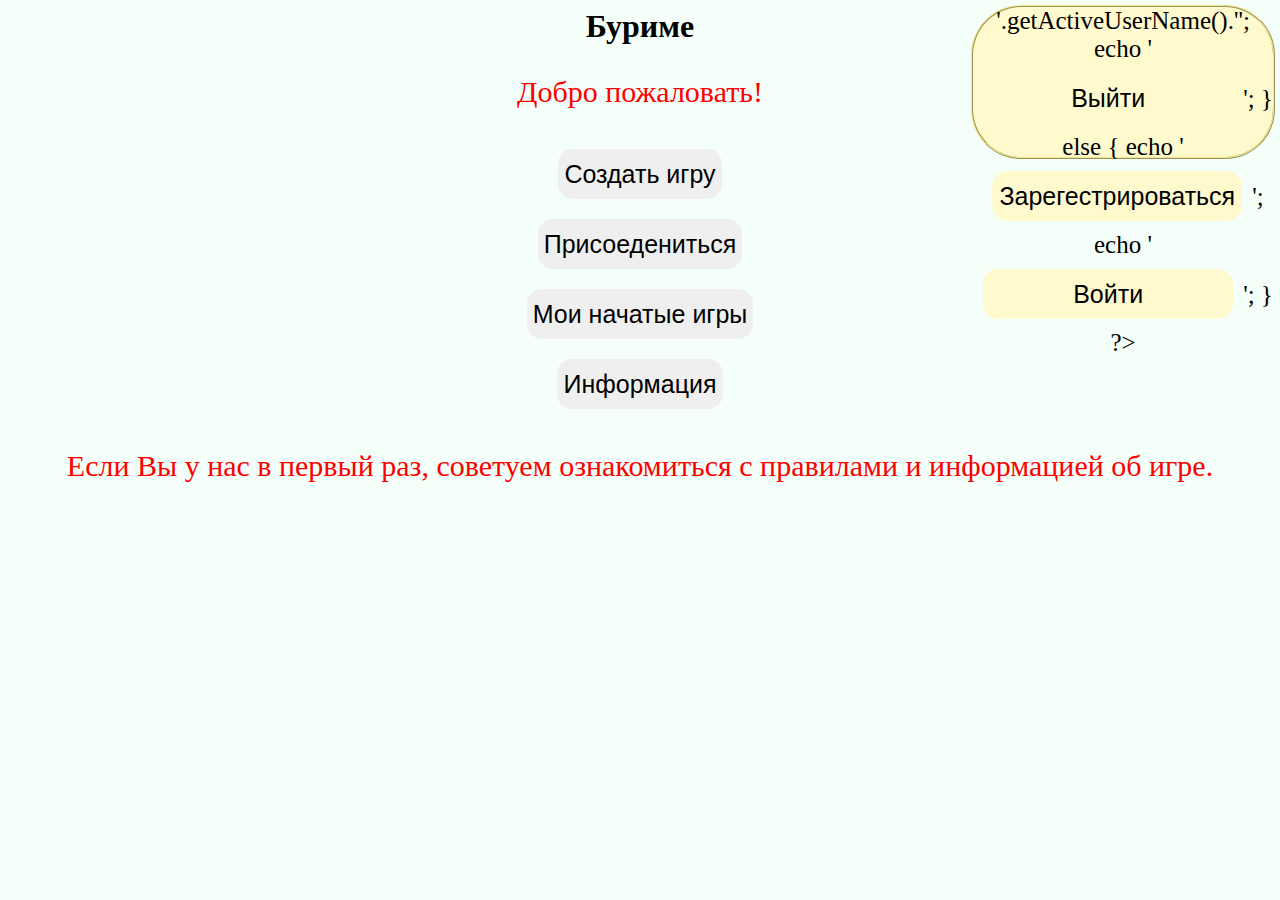
<file: index.html>
﻿<html lang="ru">
	<head>
		<script src='starts.js'></script>
		<script src="js/jquery-3.0.0.js"></script>
		<link rel="stylesheet" type="text/css" href="css/styles.css">	
		<link rel="shortcut icon" href="ico.ico">
		<!-- Yandex.Metrika counter -->
<script type="text/javascript">
    (function (d, w, c) {
        (w[c] = w[c] || []).push(function() {
            try {
                w.yaCounter43296794 = new Ya.Metrika({
                    id:43296794,
                    clickmap:true,
                    trackLinks:true,
                    accurateTrackBounce:true,
                    webvisor:true
                });
            } catch(e) { }
        });

        var n = d.getElementsByTagName("script")[0],
            s = d.createElement("script"),
            f = function () { n.parentNode.insertBefore(s, n); };
        s.type = "text/javascript";
        s.async = true;
        s.src = "https://mc.yandex.ru/metrika/watch.js";

        if (w.opera == "[object Opera]") {
            d.addEventListener("DOMContentLoaded", f, false);
        } else { f(); }
    })(document, window, "yandex_metrika_callbacks");
</script>
<noscript><div><img src="https://mc.yandex.ru/watch/43296794" style="position:absolute; left:-9999px;" alt="" /></div></noscript>
<!-- /Yandex.Metrika counter -->
		<title>Меню</title>
		<style>	
			.welcome {font-size:30px; display:none; color:red}
			.mobile button { width:100%; }
		</style>
		<meta charset="utf-8">
		<meta name="viewport" content="width=device-width"/>
	</head>
	<body>
		<center class="comp">
			<h1>Буриме</h1>
			<p class='welcome'>
				Добро пожаловать!
			</p>
			<button onclick="go('makeGame.html')">
				Создать игру
			</button>
			<br /><button onclick="go('chooseGame.html')">
				Присоедениться
			</button>
			<br /><button onclick="go('mygames.html')">
				Мои начатые игры
			</button>
			<br /><button onclick="go('rules.html')">
				Информация
			</button>
			<p class='welcome'>
				Если Вы у нас в первый раз, советуем ознакомиться с правилами и информацией об игре.
			</p>
		</center>
		

		
		<script>
			if(!isWelcomeCookieExist()) {
				showWelcome();
				setWelcomeCookie();
			}
			
			function setWelcomeCookie() {
				document.cookie='burime=set';
			}
			
			function isWelcomeCookieExist() {
				var cookies=document.cookie.split('; ');
				for(i=0; i<cookies.length; i++){
					if(cookies[i]=='burime=set'){
						return true;						
					}
				}
			}
			
			function showWelcome() {
				$('.welcome').css('display', 'block');
			}
			
			
		</script>
	</body>
</html>
</file>
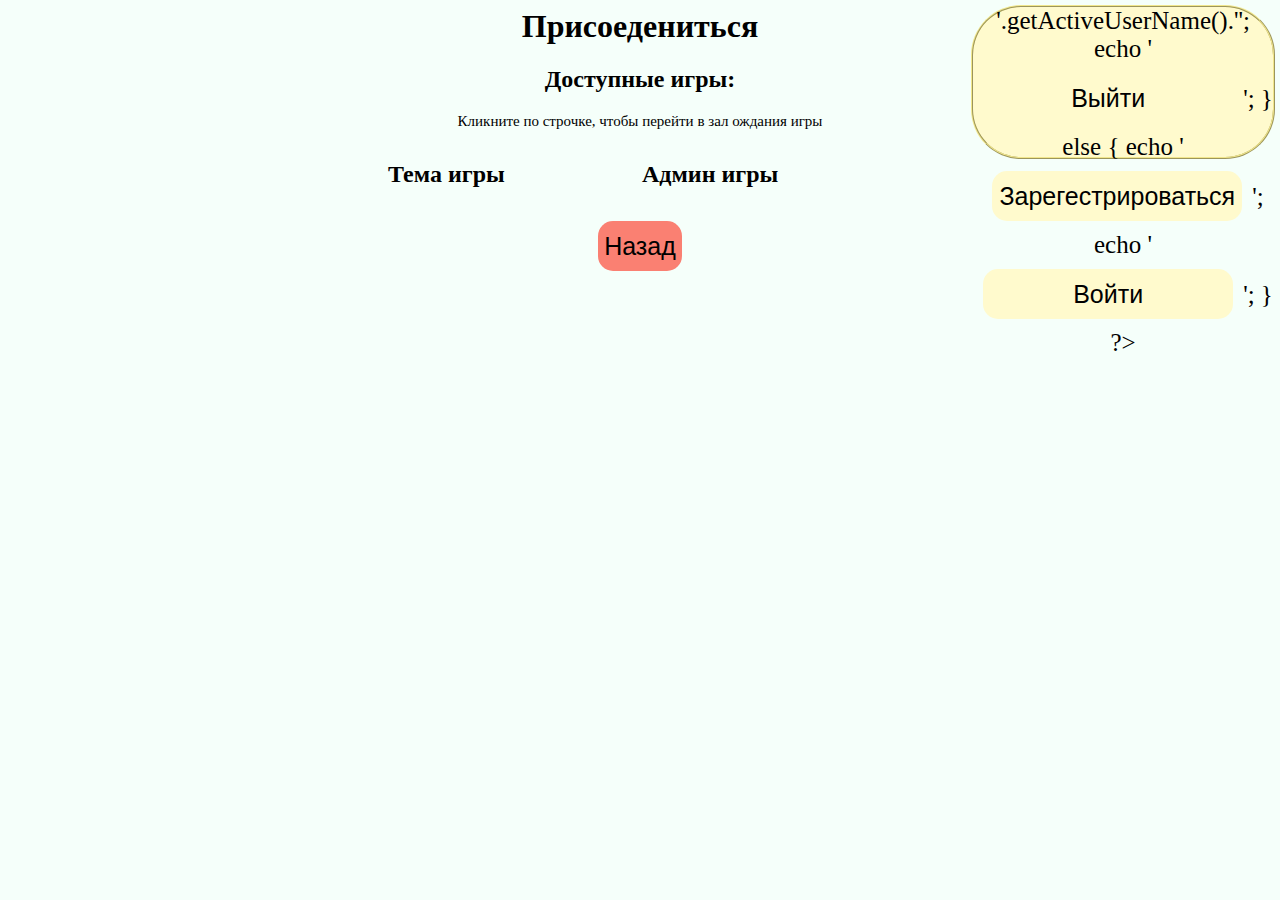
<file: chooseGame.html>
﻿<html>
	<head>
		<script src='starts.js'></script>
		<script src="/js/jquery-3.0.0.js"></script>
		<link rel="stylesheet" type="text/css" href="css/styles.css">
		<title>Присоедениться</title>
		<link rel="shortcut icon" href="ico.ico">
		<meta charset="utf-8">
		<meta name="viewport" content="width=device-width"/>
		<style>
			td { width:250px; }
		</style>
	</head>
	<body>
		<center>
			<h1>Присоедениться</h1>
			<h2>
				Доступные игры:
			</h2>
			<p class="small">Кликните по строчке, чтобы перейти в зал ождания игры</p>
			<table id="games">
				<tr>
					<td>
						<h2>
						Тема игры
						</h2>
					</td>
					<td>
						<h2>
						Админ игры
						</h2>
					</td>
				</tr>
			</table>
			<button class='red' onclick="go('index.html')">
				Назад
			</button>
		</center>
		<script>
				getActiveGames();
				
				function getActiveGames() {
					callAPI('getActiveGames', undefined, function(result){
						for (var i=0; i<result.length; i++){
								var html = '<td><a>'+result[i].topic+'</a></td><td>'+result[i].login+'</td>';
								$('#games').append('<tr class="trans" onclick="go(\'wait.php?game_id='+result[i].id+'\')">'+html+'</tr>');
							}	
					});					
				}
		</script>
	</body>
</html>
</file>
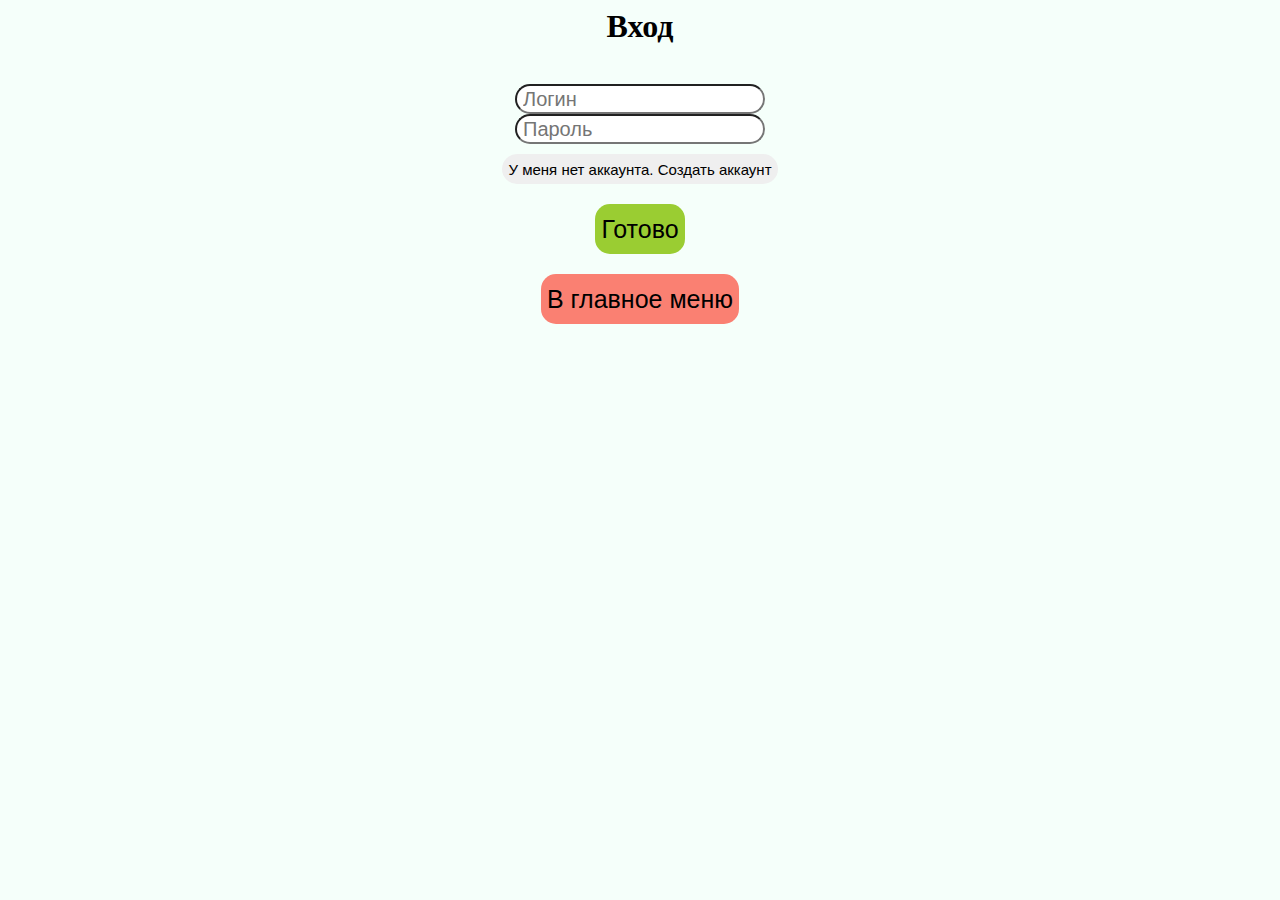
<file: login.html>
﻿<html>
	<head>
		<script src='starts.js'></script>
		<script src="/js/jquery-3.0.0.js"></script>
		<link rel="stylesheet" type="text/css" href="css/styles.css">
		<link rel="shortcut icon" href="ico.ico">
		<title>Вход</title>
		<meta charset="utf-8">
		<meta name="viewport" content="width=device-width"/>
	</head>
	<body class="login-off login-page">
		<center>
			<h1>Вход</h1>
			<br/><input id="login" placeholder="Логин">
			</input>
			<br /><input id="password" type="password" placeholder="Пароль">
			</input>
			<br /><button class="small" onclick="go('register.html')">
				У меня нет аккаунта. Создать аккаунт
			</button>
			<br /><button class='green' onclick="login($('#login').val(), $('#password').val());" >
				Готово
			</button>
			<br /><button class='red' onclick="go('index.html')">
				В главное меню
			</button>
		</center>
		<script>
				
				function login(login, password) {
					var params={login: login, password: password};
					callAPI('login', params, function(){
						go('index.html');
					});
				}
		</script>
	</body>
</html>
</file>
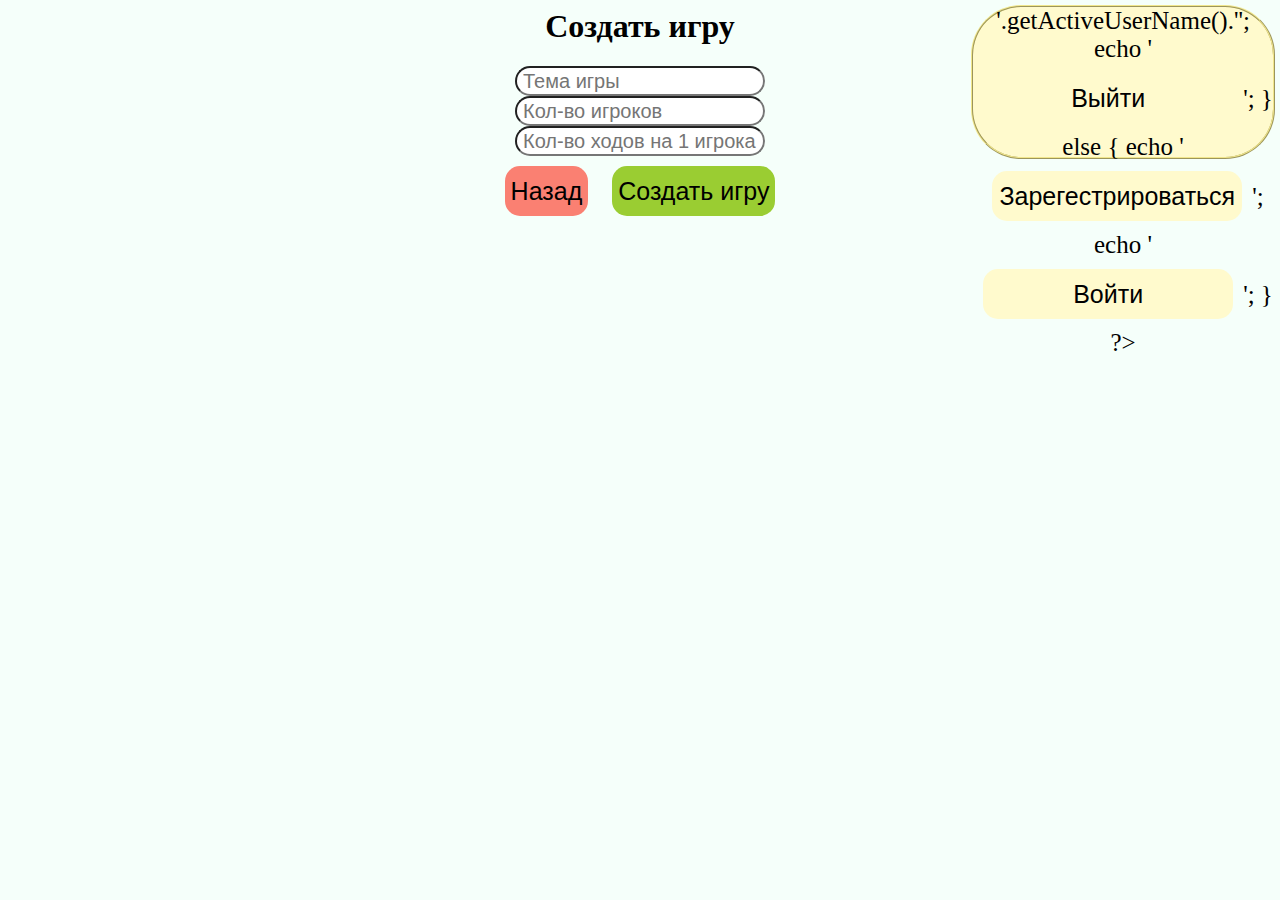
<file: makeGame.html>
﻿<html>
	<head>
		<script src='starts.js'></script>
		<script src="/js/jquery-3.0.0.js"></script>
		<link rel="stylesheet" type="text/css" href="css/styles.css">
		<link rel="shortcut icon" href="ico.ico">
		<title>Создать игру</title>
		<meta charset="utf-8">
		<meta name="viewport" content="width=device-width"/>
		<style>
			td { border:none }
		</style>
	</head>
	<body>
		<center>
			<h1>Создать игру</h1>
			<input id="topic" placeholder="Тема игры">
			</input>
			<br /><input id="players_count" placeholder="Кол-во игроков">
			</input>
			<br /><input id="turns_count" placeholder="Кол-во ходов на 1 игрока">
			</input>
			<br /><button class="red" onclick="go('index.html')">
				Назад
			</button>
			<button class="green" onclick="addGame($('#topic').val(), $('#players_count').val(), $('#turns_count').val())">
				Создать игру
			</button>
		</center>
		<script>
				
				function addGame(topic, players_count, turns_count) {
					var params={topic:topic, players_count:players_count, turns_count:turns_count};
					callAPI('addGame', params, function(result){
						console.log("4 result from addGame", result);
						go("wait.php?game_id="+result);	
					});
				}
		</script>
	</body>
</html>
</file>
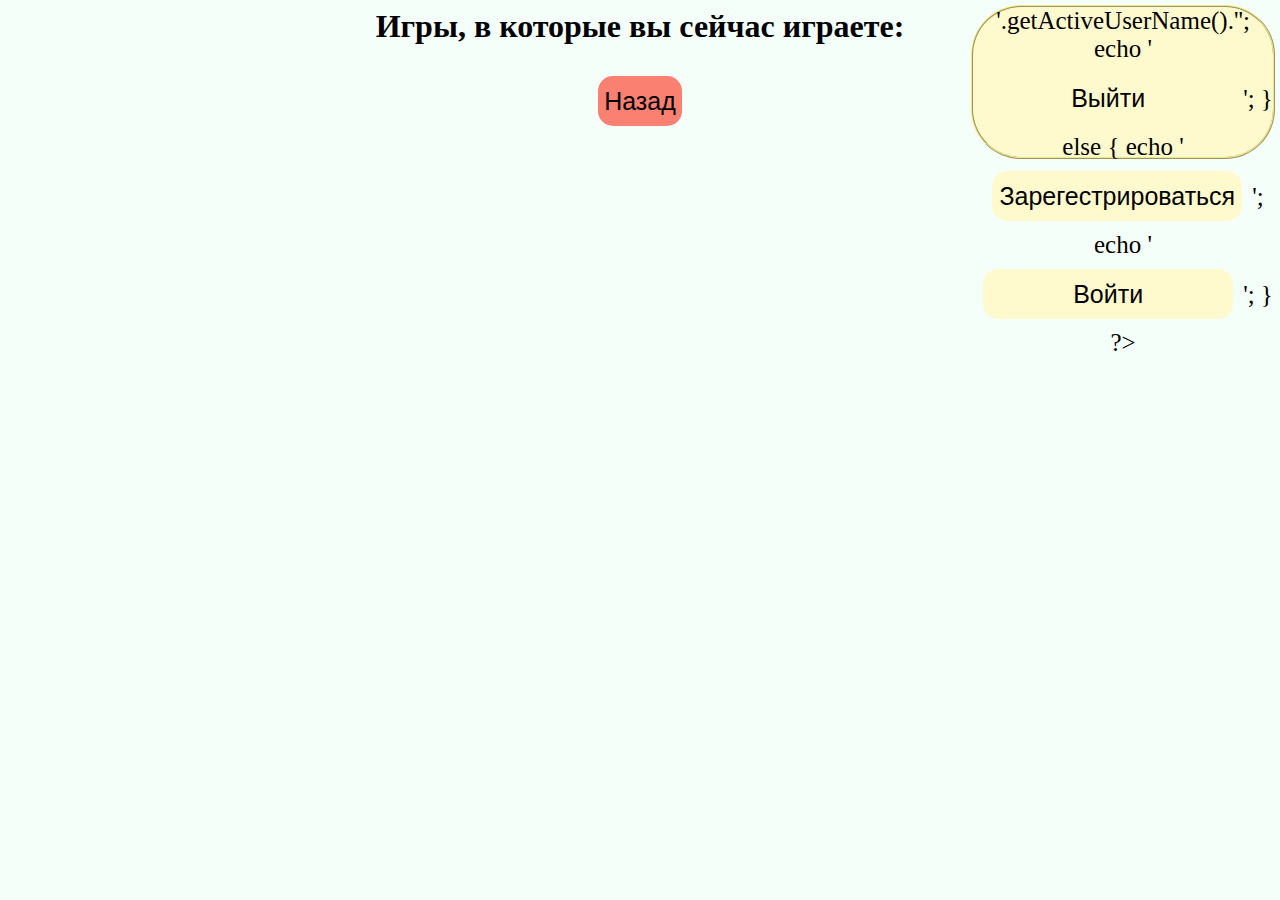
<file: mygames.html>
﻿<html>
	<head>
		<script src='starts.js'></script>
		<script src="/js/jquery-3.0.0.js"></script>
		<link rel="stylesheet" type="text/css" href="css/styles.css">
		<link rel="shortcut icon" href="ico.ico">
		<title>Мои игры</title>
		<meta charset="utf-8">
		<meta name="viewport" content="width=device-width"/>
	</head>
	<body>
		<center>
		<h1>
			Игры, в которые вы сейчас играете:
		</h1>
		<table id="mygames">
		</table>
		<button class='button red' onclick="go('index.html')">
			Назад
		</button>
		</center>
		<script>
				getMyGames();
				
				function getMyGames() {
				callAPI('getMyGames', undefined, function(result){
						console.log(result);
						for (var i=0; i<result.length; i++){
								var html = '<a href="wait.php?game_id='+result[i].id+'">'+result[i].topic+'</a>';
								$('#mygames').append('<tr class="trans"><td>'+html+'</td></tr>');
							}	
					});					
				}
		</script>
	</body>
</html>
</file>
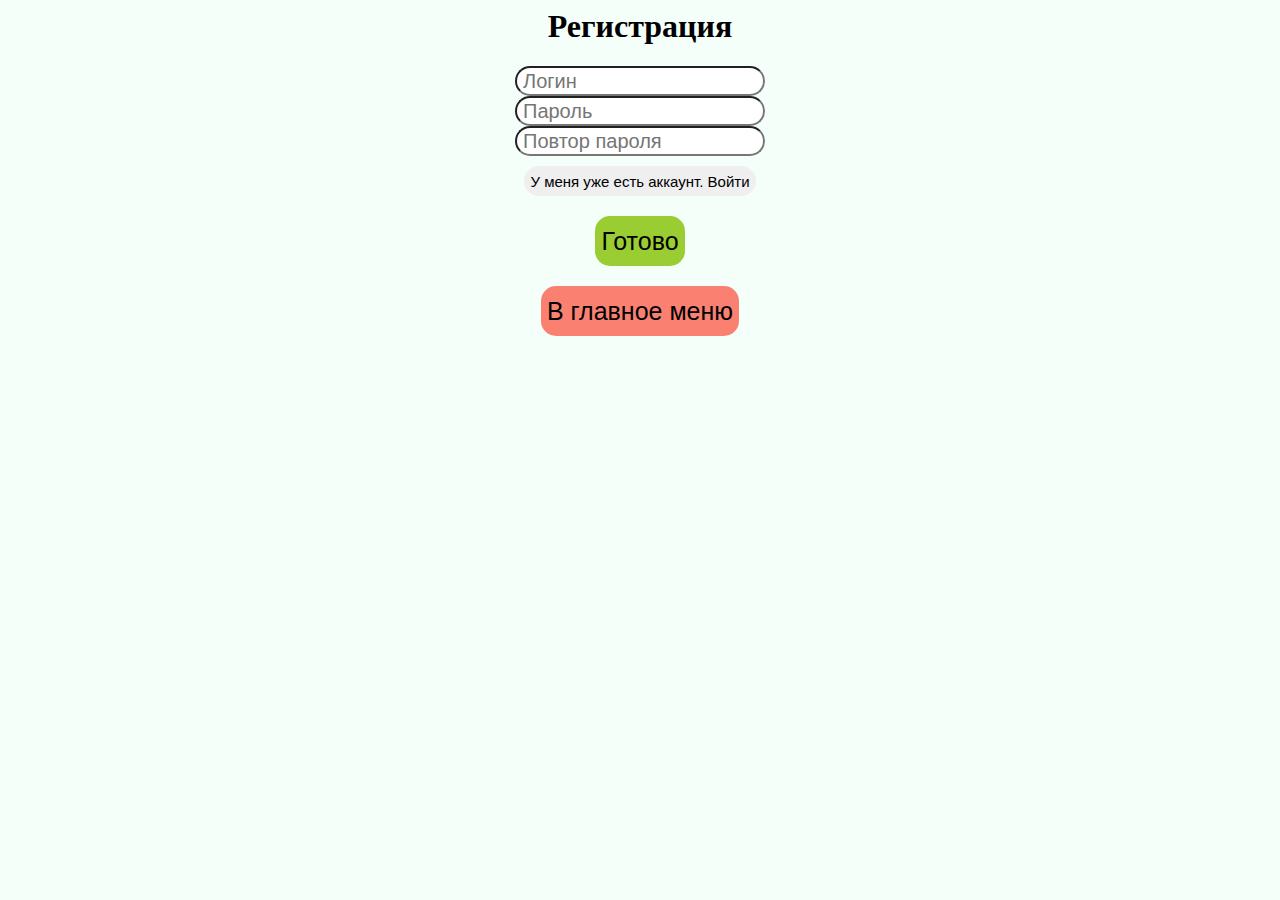
<file: register.html>
﻿<html>
	<head>
		<script src='starts.js'></script>
		<script src="/js/jquery-3.0.0.js"></script>
		<link rel="stylesheet" type="text/css" href="css/styles.css">
		<link rel="shortcut icon" href="ico.ico">
		<title>Регистрация</title>
		<meta charset="utf-8">
		<meta name="viewport" content="width=device-width"/>
	</head>
	<body class="login-off">
		<center>
			<h1>Регистрация</h1>
			<input id="login" placeholder="Логин">
			</input>
			<br /><input type="password" id="password" placeholder="Пароль">
			</input>
			<br /><input type="password" id="passwordRepeat" placeholder="Повтор пароля">
			</input>
			<br /><button class="small" onclick="go('login.html')">
				У меня уже есть аккаунт. Войти
			</button>
			<br /><button class='green' onclick="register($('#login').val(), $('#password').val(), $('#passwordRepeat').val()); go('index.html')">
				Готово
			</button>
			<br /><button class='red' onclick="go('index.html')">
				В главное меню
			</button>
		</center>
		<script>

				function register(login, password, password2){ 
				if(password==password2) {
					var params={login: login, password: password};
					callAPI('register', params);
					} else {
						showError('Пароли не совпадают.');
					}
				}
		</script>
	</body>
</html>
</file>
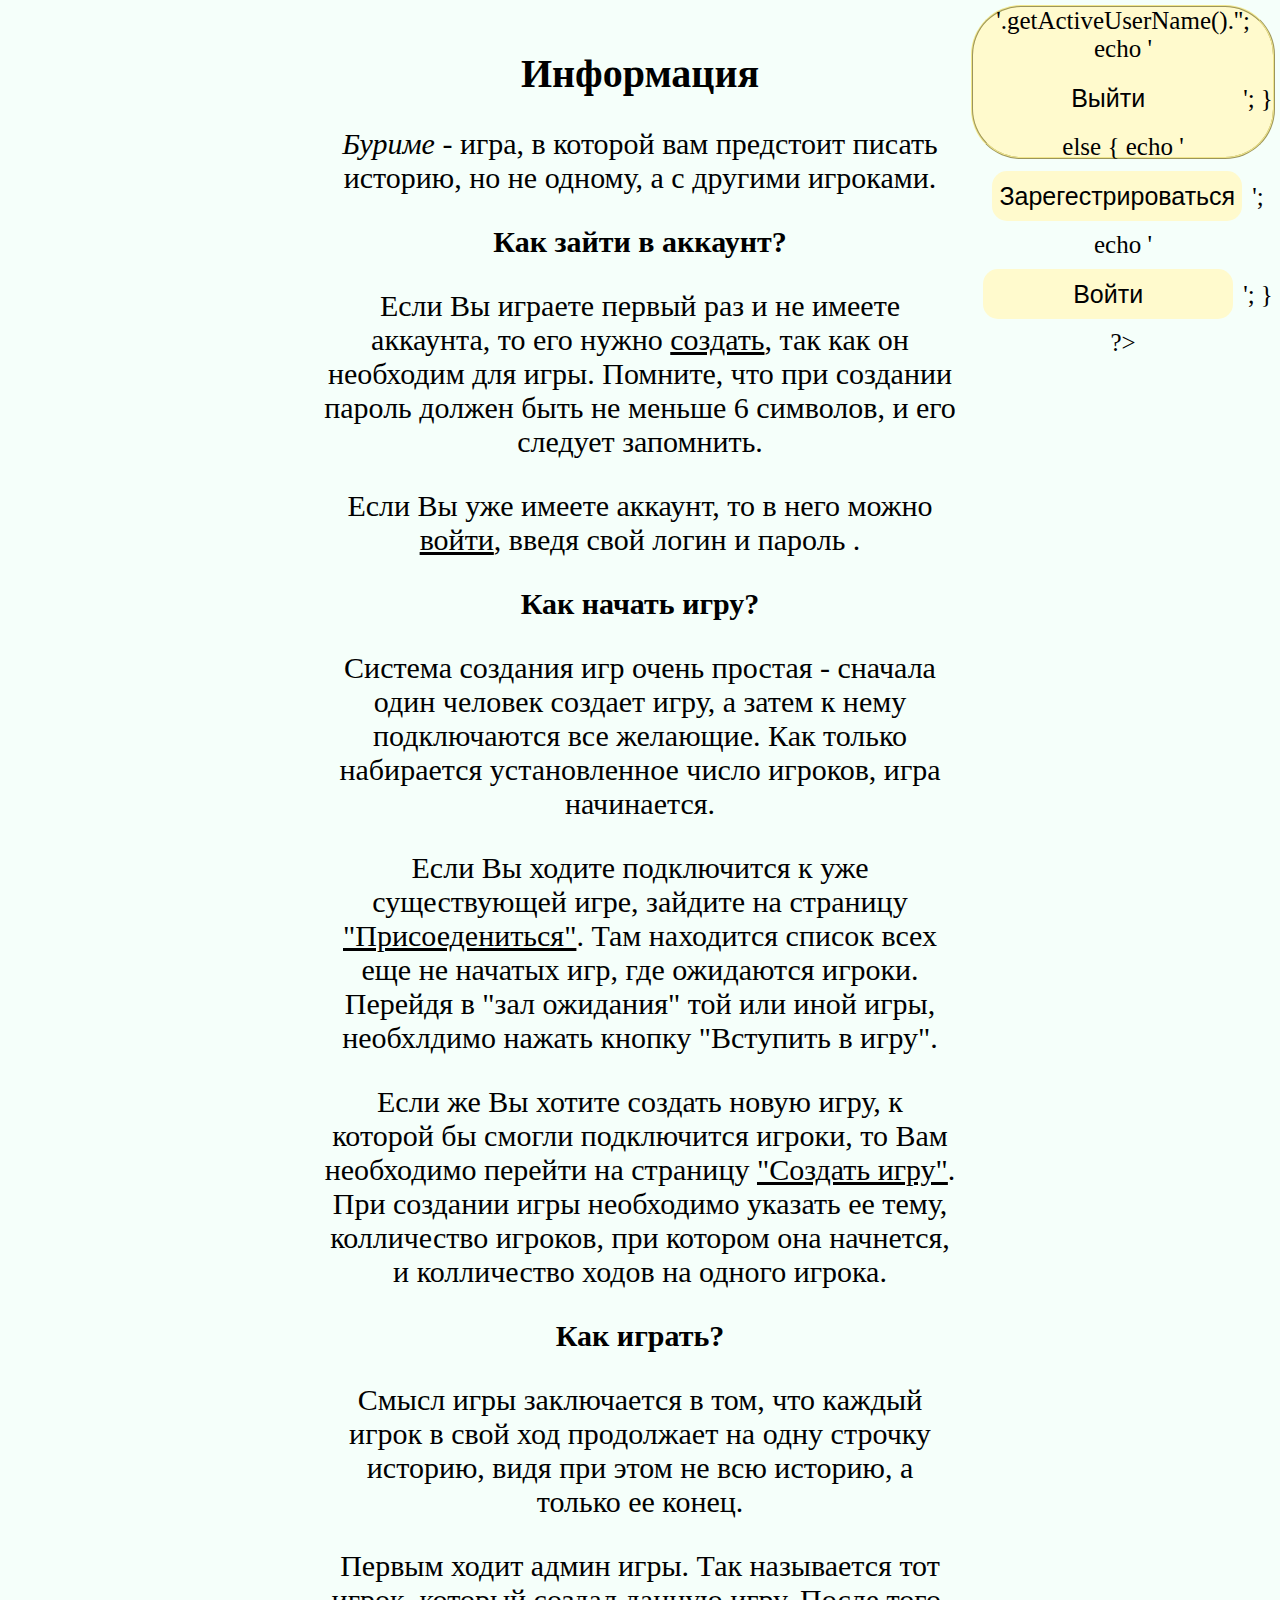
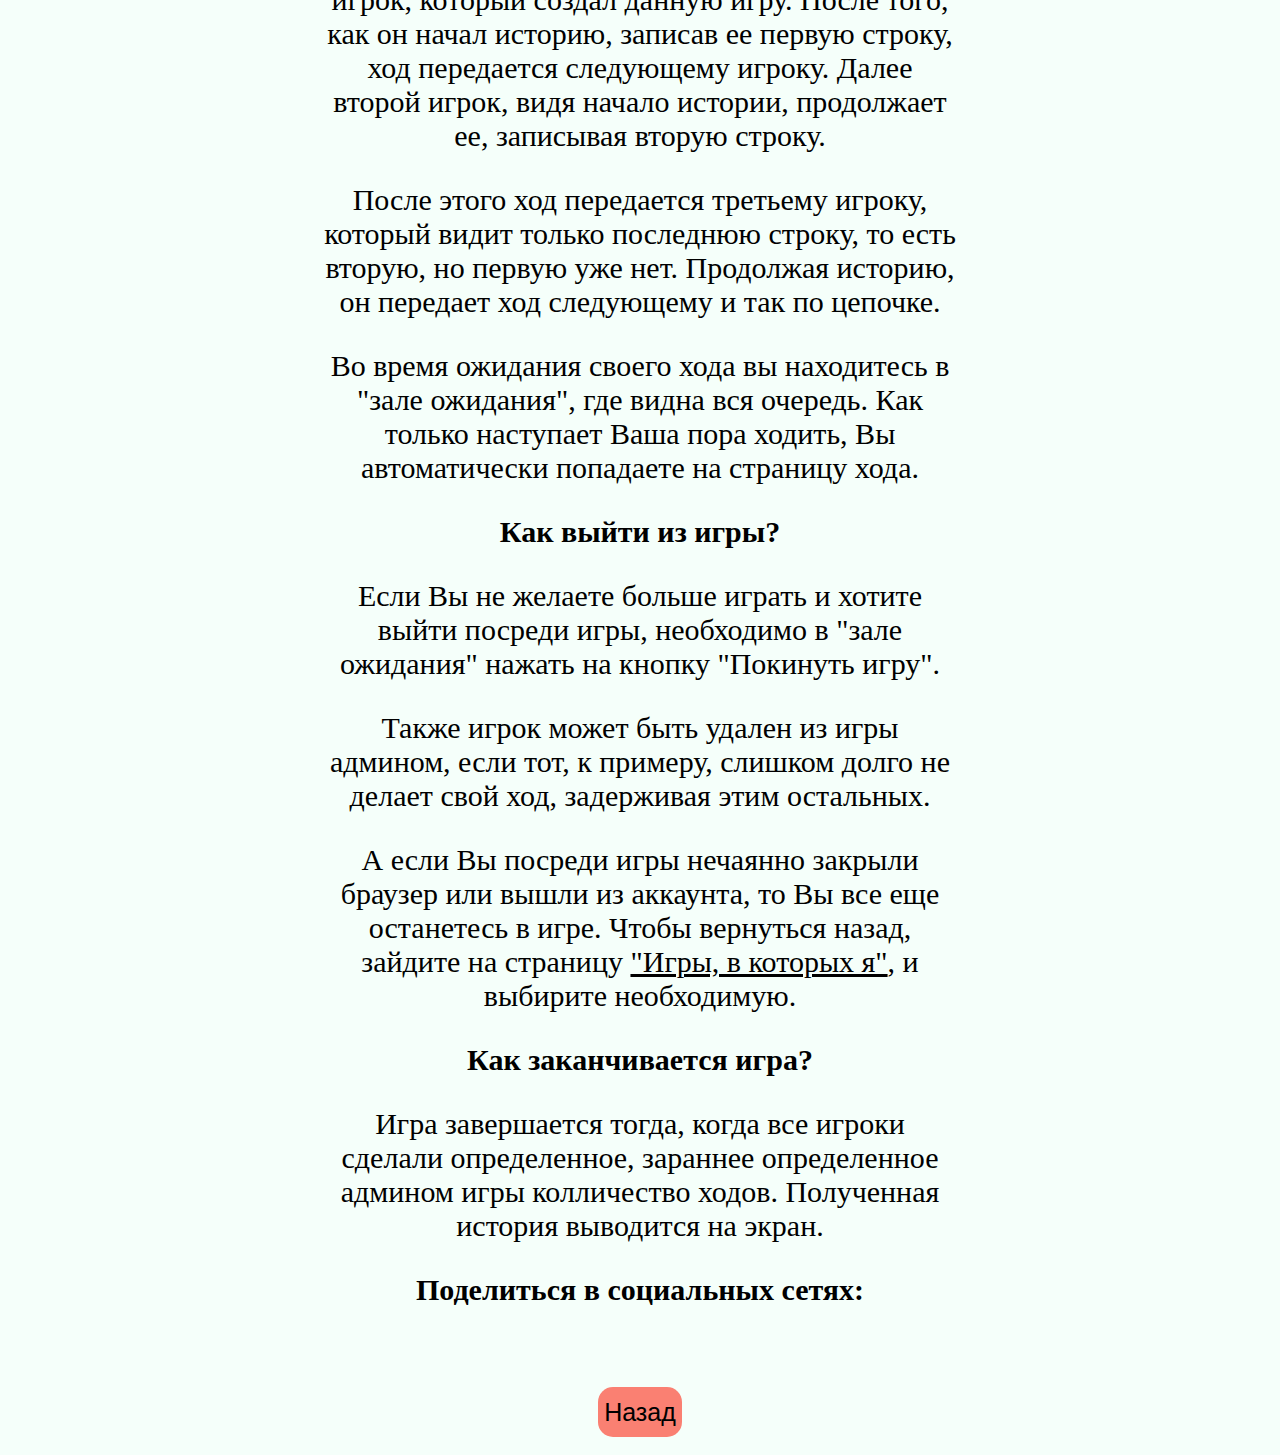
<file: rules.html>
﻿<html>
	<head>
		<script src='starts.js'></script>
		<script src="/js/jquery-3.0.0.js"></script>
		<link rel="stylesheet" type="text/css" href="css/styles.css">
		<link rel="shortcut icon" href="ico.ico">
		<title>Информация</title>
		<meta charset="utf-8">
		<meta name="viewport" content="width=device-width"/>
		<style>
			u {cursor: pointer}
			h1 { font-size: 40px; margin-top:50px }
			#rules p { font-size:30px }
			.topic { font-size:35px;  font-weight:bold }
			
		</style>
	</head>
	<body>
		<center id='rules'>
			<div id="information">
				<h1>Информация</h1>
				<p>
					<i>Буриме</i> - игра, в которой вам предстоит писать историю, но не одному, а с другими игроками.
				</p>
				<p class="topic">
					Как зайти в аккаунт?
				</p>
				<p>
					Если Вы играете первый раз и не имеете аккаунта, то его нужно <u onclick='go("register.html")'>создать</u>, так как он необходим для игры. Помните, что при создании пароль должен быть не меньше 6 символов, и его следует запомнить.
				</p>
				<p>
					Если Вы уже имеете аккаунт, то в него можно <u onclick="go('login.html')">войти</u>, введя свой логин и пароль .
				</p>
				<p class='topic'>
					Как начать игру?
				</p>
				<p>
					Система создания игр очень простая - сначала один человек создает игру, а затем к нему подключаются все желающие. Как только набирается установленное число игроков, игра начинается.
				</p>
				<p>
					Если Вы ходите подключится к уже существующей игре, зайдите на страницу <u onclick='go("chooseGame.html")'>"Присоедениться"</u>. Там находится список всех еще не начатых игр, где ожидаются  игроки. Перейдя в "зал ожидания" той или иной игры, необхлдимо нажать кнопку "Вступить в игру".
				</p>
				<p>
					Если же Вы хотите создать новую игру, к которой бы смогли подключится игроки, то Вам необходимо перейти на страницу <u onclick='go("makeGame.html")'>"Создать игру"</u>. При создании игры необходимо указать ее тему, колличество игроков, при котором она начнется, и колличество ходов на одного игрока.
				<p>
				<p class='topic'>
					Как играть?
				</p>
				<p>
					Смысл игры заключается в том, что каждый игрок в свой ход продолжает на одну строчку историю, видя при этом не всю историю, а только ее конец.
				</p>
				<p>
					Первым ходит админ игры. Так называется тот игрок, который создал данную игру. После того, как он начал историю, записав ее первую строку, ход передается следующему игроку. Далее второй игрок, видя начало истории, продолжает ее, записывая вторую строку.
				</p>
				<p>
					После этого ход передается третьему игроку, который видит только последнюю строку, то есть вторую, но первую уже нет. Продолжая историю, он передает ход следующему и так по цепочке.
				</p>
				<p>
					Во время ожидания своего хода вы находитесь в "зале ожидания", где видна вся очередь. Как только наступает Ваша пора ходить, Вы автоматически попадаете на страницу хода.
				</p>
				<p class='topic'>
					Как выйти из игры?
				</p>
				<p>
					Если Вы не желаете больше играть и хотите выйти посреди игры, необходимо в "зале ожидания" нажать на кнопку "Покинуть игру".
				</p>
				<p>
					Также игрок может быть удален из игры админом, если тот, к примеру, слишком долго не делает свой ход, задерживая этим остальных.
				</p>
				<p>
					А если Вы посреди игры нечаянно закрыли браузер или вышли из аккаунта, то Вы все еще останетесь в игре. Чтобы вернуться назад, зайдите на страницу <u onclick='go("mygames.html")'>"Игры, в которых я"</u>, и выбирите необходимую.
				</p>
				<p class='topic'>
					Как заканчивается игра?
				</p>
				<p>
					Игра завершается тогда, когда все игроки сделали определенное, зараннее определенное админом игры колличество ходов. Полученная история выводится на экран.
				</p>		
				<p class='topic'>
					Поделиться в социальных сетях:
				</p>
				<script src="//yastatic.net/es5-shims/0.0.2/es5-shims.min.js"></script>
<script src="//yastatic.net/share2/share.js"></script>
<div class="ya-share2" data-services="vkontakte,facebook,odnoklassniki,moimir,gplus"></div>
				<button class='red' onclick="go('index.html')" style="margin-top:50px">
					Назад
				</button>
			</div>
		</center>
		<script>

		</script>
	</body>
</html>
</file>
<file: css/styles.css>
<!-- CSS ����� -->

.comp h1 { font-size: 80px; }
.mobile h1 { font-size: 40px; margin-top:50px }

.goAway { top:3px; right:3px; width:250px; height:60px; }
.exitFromGame { height:25px; width:200px; font-size:15px; opacity: 0.3; }
.exitFromGame:hover { opacity: 0.8; }
a { text-decoration:none; font-size:25px; color:black; }
body {background:#F5FFFA;}
button {margin:10px; height:50px; font-size:25px; border:0; border-radius: 15px; transition: 0.2s linear;}
.mobile button { font-size:15px }
#loginPassword button { background:#FFFACD; }
#loginPassword button:hover { background:#FFE4B5; }
button:hover { background:#A9A9A9;  -webkit-transform: scale(1.05); transform: scale(1.05); }
.red { background:#FA8072 }
.red:hover { background:#FF0000 }
.green { background:#9ACD32 }
.green:hover { background:#66CD00 }
.trans {border:none; transition: 0.1s linear;  }
.trans:hover { -webkit-transform: scale(1.05); box-shadow:0 0 0 128px rgba(0, 0, 0, 0.1) inset; }
.small { height:30px; font-size:15px; }
input { height:30px; width:250px; border-radius:15px; font-size:20px; padding:6px }
#error { position:absolute; top:5px; left:5px; width:300px; height:150px; border-radius: 50px; border: 2px ridge #FA8072 ; background:#E9967A }
#loginPassword { position:absolute; width:300px; height:150px; background:#FFFACD; right:5; top:5; border-radius: 50px; border: 2px ridge #F0E68C; font-size:25px;}
.comp .logOrReg {  outline: none; background: #FFFACD; width:250px; border-radius: 15px; }
.comp .logOrReg:hover { background:#FFE4B5 }
.mobile .logOrReg { width:50%; margin:0px; border-radius: 0px; border: 2px ridge white; }
.login-off #loginPassword{ display:none; }
.forAdmin{ display: none; }
.deletePlayer { height:30px; font-size:15px }
#information { width:50%; }
* { outline: none;}


.mobile { display:none; }		
@media screen and (max-width: 900px) {
	#error  { position:inherit; border-radius: 0px; width:100%; margin-top: 60px;  }
	.comp button { width:100%; }
	.comp .logOrReg { width:50%; margin:0px; border-radius: 0px; border: 2px ridge white; display: inline;}
	h1 { font-size: 40px; margin-top:50px }
	.game #loginPassword { zoom:1;}
	.game #loginPassword:hover  { -webkit-transform: scale(1); transform: scale(1);}
	#loginPassword {  background:none; border:none; position:absolute; width:100%; height:100px; top:0 }
	#information { width:90%; }
}
</file>
